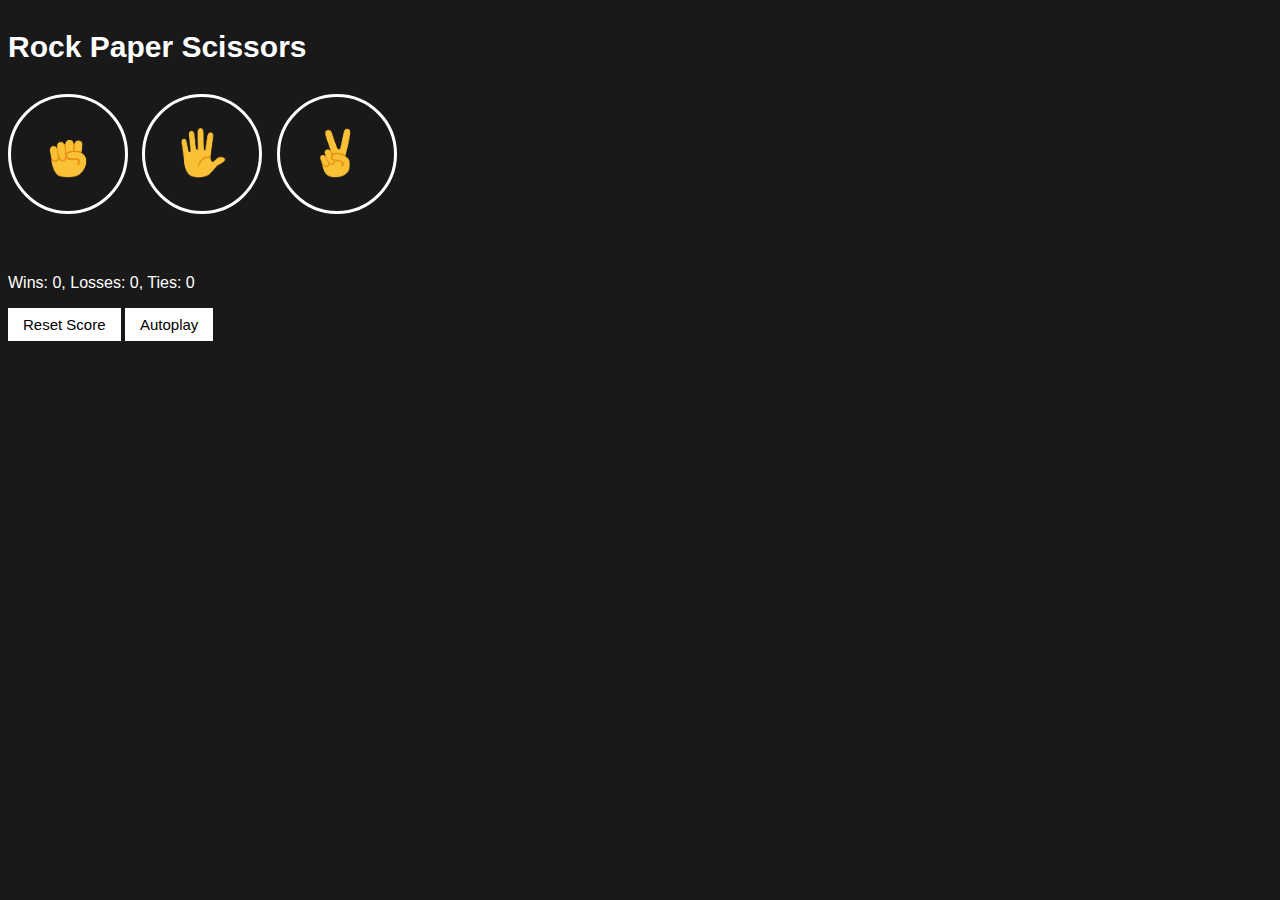
<file: index.html>
<!DOCTYPE html>
<html>
    <head>
        <title>Rock Paper Scissors</title>
				<link rel="stylesheet" href="styles/rock-paper-scissors.css">
    </head>
    <body>
			<p class="title"> Rock Paper Scissors</p>
			<button class="move-button js-rock-button">
				<img class="move-icon" src="images/Rock-emoji.png">
			</button>

			<button class="move-button js-paper-button">
				<img class="move-icon" src="images/Paper-emoji.png">
			</button>

			<button class="move-button js-scissors-button">
				<img class="move-icon" src="images/Scissors-emoji.png">
			</button>

			<p class="js-result result"></p>
			<p class="js-moves"></p>
			<p class="js-score score"></p>

			<button class="reset-score-button js-reset-score-button"> Reset Score</button>
			<button class="auto-play-button js-auto-play-button">Autoplay</button>
	
        <script src="scripts/rock-paper-scissors.js"> </script>
    </body>
</html>
</file>
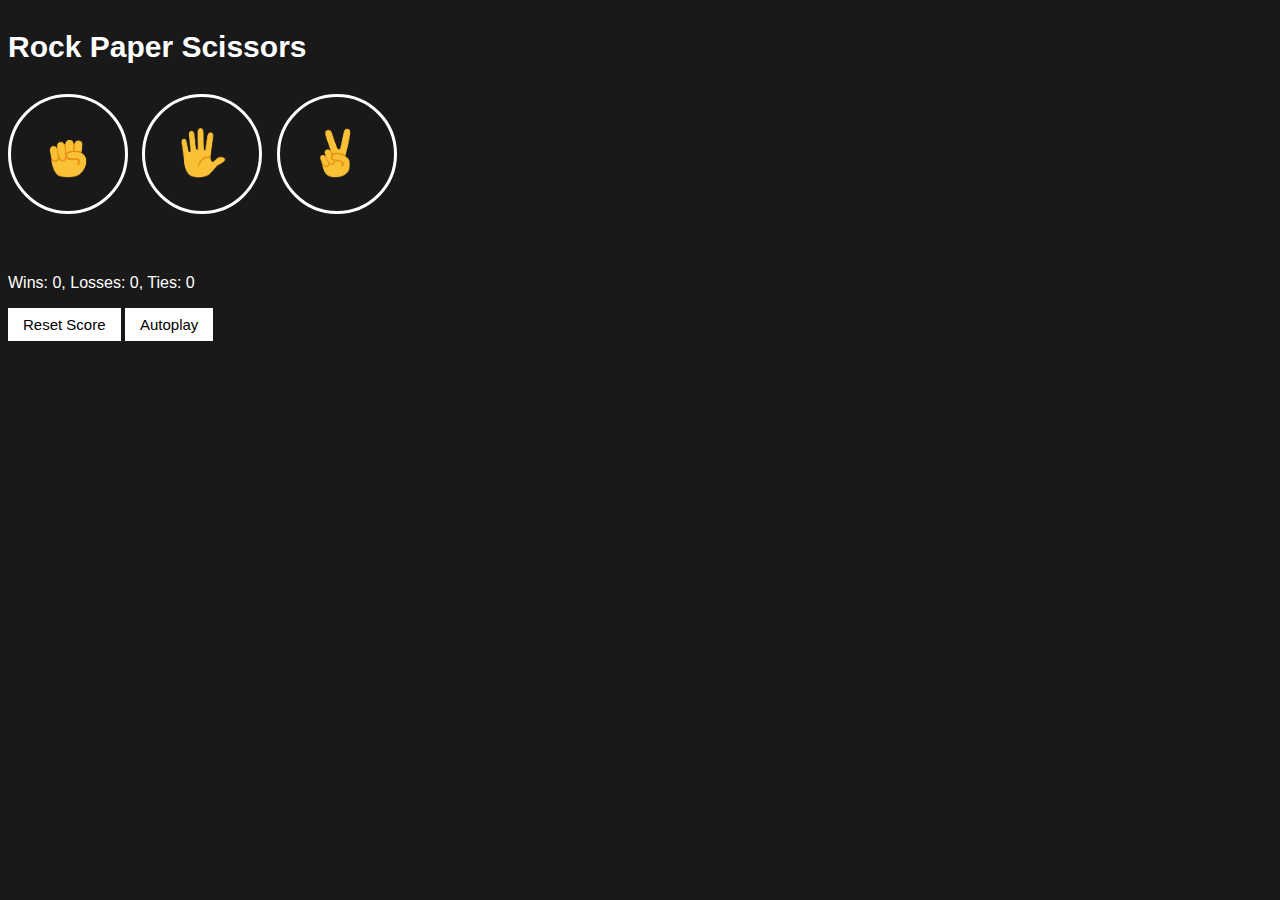
<file: rock-paper-scissors.html>
<!DOCTYPE html>
<html>
    <head>
        <title>Rock Paper Scissors</title>
				<link rel="stylesheet" href="styles/rock-paper-scissors.css">
    </head>
    <body>
			<p class="title"> Rock Paper Scissors</p>
			<button class="move-button js-rock-button">
				<img class="move-icon" src="images/Rock-emoji.png">
			</button>

			<button class="move-button js-paper-button">
				<img class="move-icon" src="images/Paper-emoji.png">
			</button>

			<button class="move-button js-scissors-button">
				<img class="move-icon" src="images/Scissors-emoji.png">
			</button>

			<p class="js-result result"></p>
			<p class="js-moves"></p>
			<p class="js-score score"></p>

			<button class="reset-score-button js-reset-score-button"> Reset Score</button>
			<button class="auto-play-button js-auto-play-button">Autoplay</button>
	
        <script src="scripts/rock-paper-scissors.js"> </script>
    </body>
</html>
</file>
<file: styles/rock-paper-scissors.css>
body{
    background-color: rgb(25, 25, 25);
    color: white;
    font-family: Arial;
}
.title{
    font-size: 30px;
    font-weight: bold;
}
.move-icon{
    height: 50px;
    background-color:transparent

}
.move-button{
    background-color: transparent;
    border: 3px solid white;
    width: 120px;
    height: 120px;
    border-radius: 60px;
    margin-right: 10px;
}
.result{
    font-size: 25px;
    font-weight: bold;
    margin-top: 50px;
}
.score{
    margin-top: 60px;
}
.reset-score-button,
.auto-play-button{
    background-color: white;
    border: none;
    font-size: 15px;
    padding: 8px 15px;
    cursor: pointer;
}
</file>
